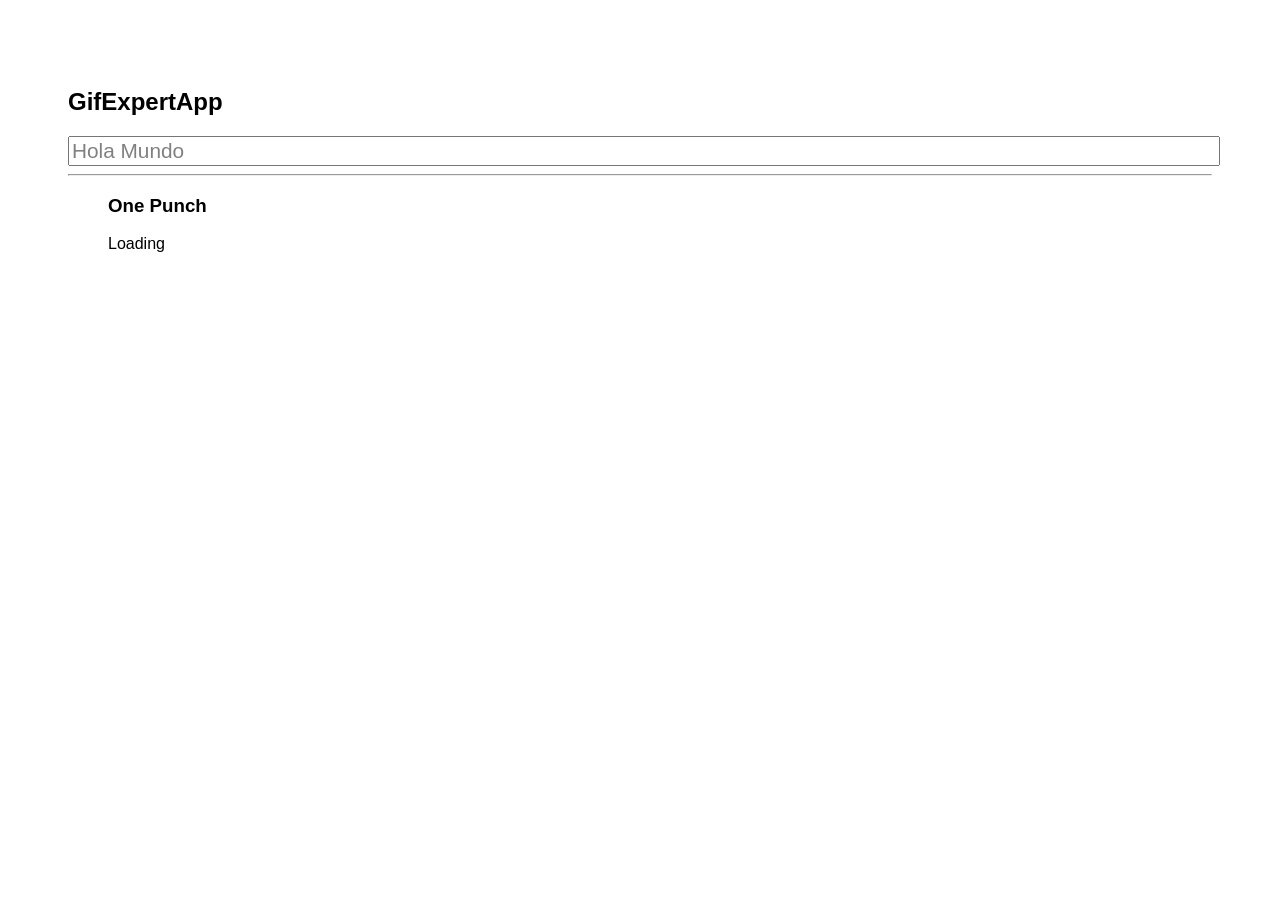
<file: docs/index.html>
<!doctype html>
<html lang="en">

<head>
    <meta charset="utf-8" />
    <link rel="icon" href="./favicon.ico" />
    <meta name="viewport" content="width=device-width,initial-scale=1" />
    <meta name="theme-color" content="#000000" />
    <meta name="description" content="Web site created using create-react-app" />
    <link rel="apple-touch-icon" href="./logo192.png" />
    <link rel="manifest" href="./manifest.json" />
    <link rel="stylesheet" href="https://cdnjs.cloudflare.com/ajax/libs/animate.css/4.1.1/animate.min.css" />
    <title>Gif Expert</title>
    <link href="./static/css/main.3ad04c5a.chunk.css" rel="stylesheet">
</head>

<body><noscript>You need to enable JavaScript to run this app.</noscript>
    <div id="root"></div>
    <script>!function (e) { function r(r) { for (var n, p, f = r[0], i = r[1], l = r[2], c = 0, s = []; c < f.length; c++)p = f[c], Object.prototype.hasOwnProperty.call(o, p) && o[p] && s.push(o[p][0]), o[p] = 0; for (n in i) Object.prototype.hasOwnProperty.call(i, n) && (e[n] = i[n]); for (a && a(r); s.length;)s.shift()(); return u.push.apply(u, l || []), t() } function t() { for (var e, r = 0; r < u.length; r++) { for (var t = u[r], n = !0, f = 1; f < t.length; f++) { var i = t[f]; 0 !== o[i] && (n = !1) } n && (u.splice(r--, 1), e = p(p.s = t[0])) } return e } var n = {}, o = { 1: 0 }, u = []; function p(r) { if (n[r]) return n[r].exports; var t = n[r] = { i: r, l: !1, exports: {} }; return e[r].call(t.exports, t, t.exports, p), t.l = !0, t.exports } p.m = e, p.c = n, p.d = function (e, r, t) { p.o(e, r) || Object.defineProperty(e, r, { enumerable: !0, get: t }) }, p.r = function (e) { "undefined" != typeof Symbol && Symbol.toStringTag && Object.defineProperty(e, Symbol.toStringTag, { value: "Module" }), Object.defineProperty(e, "__esModule", { value: !0 }) }, p.t = function (e, r) { if (1 & r && (e = p(e)), 8 & r) return e; if (4 & r && "object" == typeof e && e && e.__esModule) return e; var t = Object.create(null); if (p.r(t), Object.defineProperty(t, "default", { enumerable: !0, value: e }), 2 & r && "string" != typeof e) for (var n in e) p.d(t, n, function (r) { return e[r] }.bind(null, n)); return t }, p.n = function (e) { var r = e && e.__esModule ? function () { return e.default } : function () { return e }; return p.d(r, "a", r), r }, p.o = function (e, r) { return Object.prototype.hasOwnProperty.call(e, r) }, p.p = "/"; var f = this["webpackJsonpgif-expert-app"] = this["webpackJsonpgif-expert-app"] || [], i = f.push.bind(f); f.push = r, f = f.slice(); for (var l = 0; l < f.length; l++)r(f[l]); var a = i; t() }([])</script>
    <script src="./static/js/2.95a11297.chunk.js"></script>
    <script src="./static/js/main.030642c6.chunk.js"></script>
</body>

</html>
</file>
<file: docs/static/css/main.3ad04c5a.chunk.css>
*{font-family:Arial,Helvetica,sans-serif}body{padding:60px}input{color:grey;font-size:1.3rem;width:100%}.card{align-content:center;border:1px solid grey;border-radius:6px;overflow:hidden;margin-bottom:10px;margin-right:10px}.card p{text-align:center;padding:5px}.card-grid{display:flex;flex-direction:row;flex-wrap:wrap}.card img{max-height:170px}
/*# sourceMappingURL=main.3ad04c5a.chunk.css.map */
</file>
